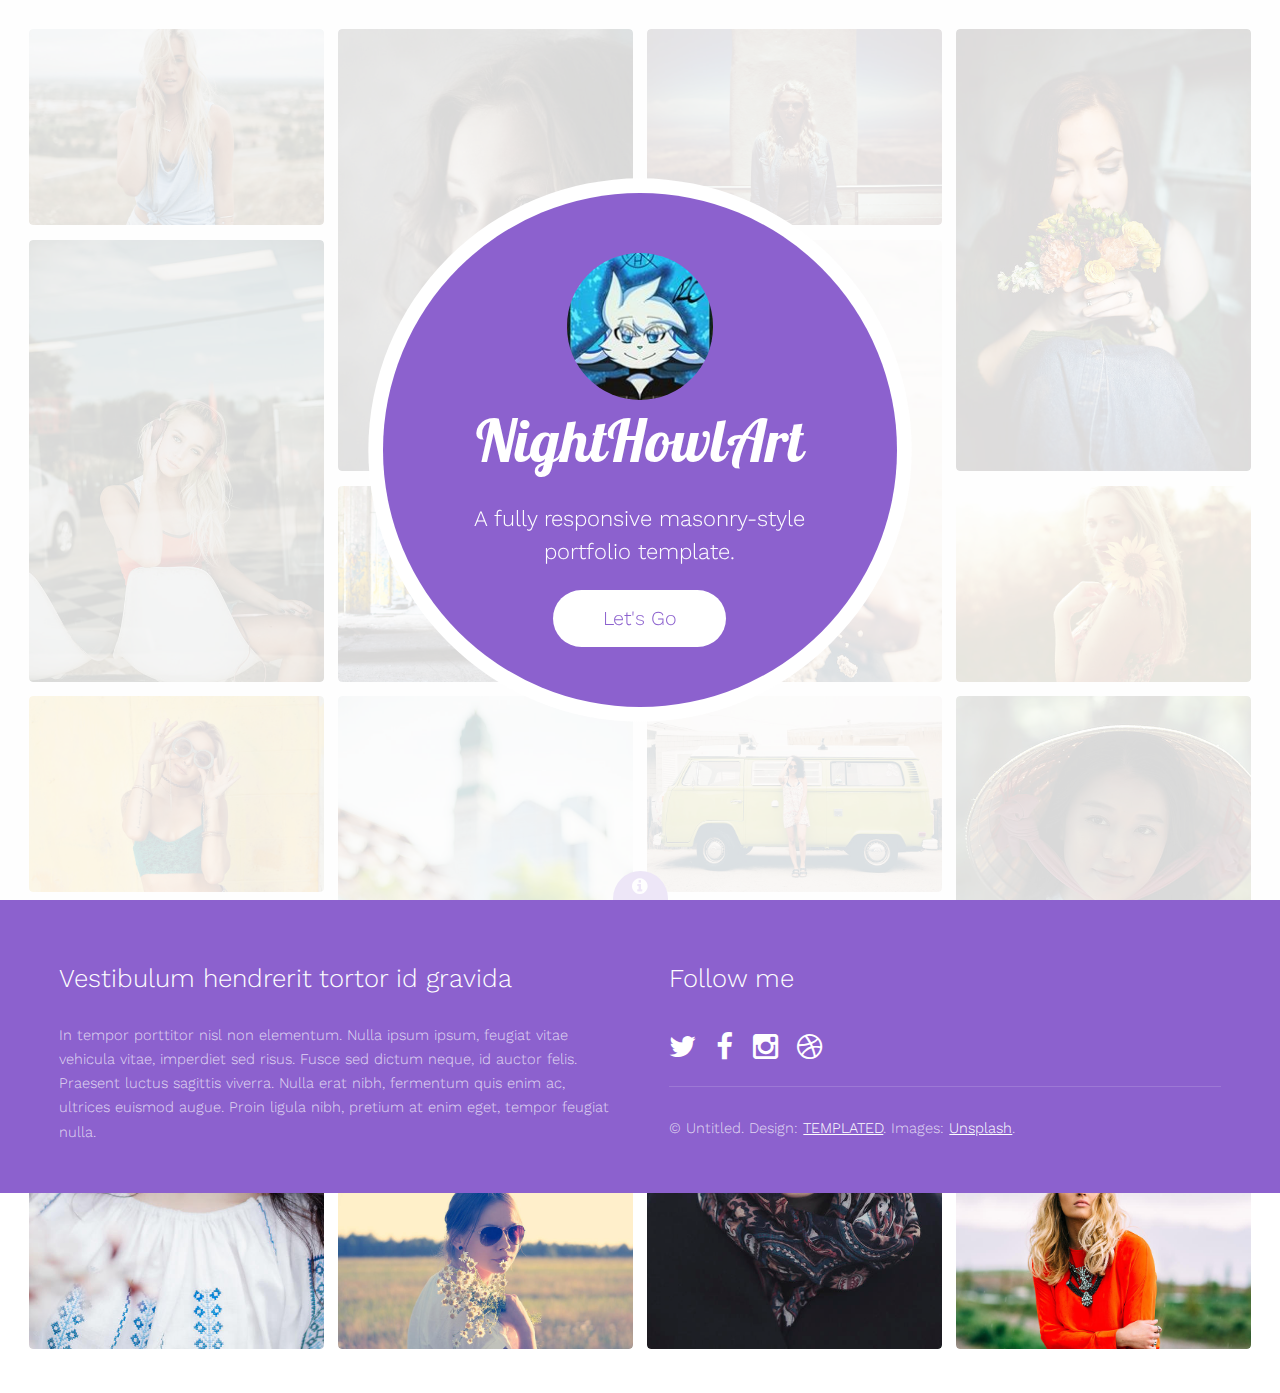
<file: index.html>
<!DOCTYPE HTML>
<!--
	Radius by TEMPLATED
	templated.co @templatedco
	Released for free under the Creative Commons Attribution 3.0 license (templated.co/license)
-->
<html>
	<head>
		<title>NightHowlArt</title>
		<meta charset="utf-8" />
		<meta name="viewport" content="width=device-width, initial-scale=1" />
		<link rel="stylesheet" href="assets/css/main.css" />
	</head>
	<body>

		<!-- Header -->
			<header id="header">
				<div class="inner">
                    <span class="avatar"><img src="images/header.jpg" alt="" /></span>
					<div class="content">
						<h1>NightHowlArt</h1>
						<h2>A fully responsive masonry-style<br />
						portfolio template.</h2>
						<a href="#" class="button big alt"><span>Let's Go</span></a>
					</div>
					<a href="#" class="button hidden"><span>Let's Go</span></a>
				</div>
			</header>

		<!-- Main -->
			<div id="main">
				<div class="inner">
					<div class="columns">

						<!-- Column 1 (horizontal, vertical, horizontal, vertical) -->
							<div class="image fit">
								<a href="detail1.html"><img src="images/pic01.jpg" alt="" /></a>
							</div>
							<div class="image fit">
								<a href="detail1.html"><img src="images/pic02.jpg" alt="" /></a>
							</div>
							<div class="image fit">
								<a href="detail1.html"><img src="images/pic03.jpg" alt="" /></a>
							</div>
							<div class="image fit">
								<a href="detail1.html"><img src="images/pic04.jpg" alt="" /></a>
							</div>

						<!-- Column 2 (vertical, horizontal, vertical, horizontal) -->
							<div class="image fit">
								<a href="detail1.html"><img src="images/pic06.jpg" alt="" /></a>
							</div>
							<div class="image fit">
								<a href="detail1.html"><img src="images/pic05.jpg" alt="" /></a>
							</div>
							<div class="image fit">
								<a href="detail1.html"><img src="images/pic08.jpg" alt="" /></a>
							</div>
							<div class="image fit">
								<a href="detail1.html"><img src="images/pic07.jpg" alt="" /></a>
							</div>

						<!-- Column 3 (horizontal, vertical, horizontal, vertical) -->
							<div class="image fit">
								<a href="detail1.html"><img src="images/pic09.jpg" alt="" /></a>
							</div>
							<div class="image fit">
								<a href="detail1.html"><img src="images/pic12.jpg" alt="" /></a>
							</div>
							<div class="image fit">
								<a href="detail1.html"><img src="images/pic11.jpg" alt="" /></a>
							</div>
							<div class="image fit">
								<a href="detail1.html"><img src="images/pic10.jpg" alt="" /></a>
							</div>

						<!-- Column 4 (vertical, horizontal, vertical, horizontal) -->
							<div class="image fit">
								<a href="detail1.html"><img src="images/pic13.jpg" alt="" /></a>
							</div>
							<div class="image fit">
								<a href="detail1.html"><img src="images/pic14.jpg" alt="" /></a>
							</div>
							<div class="image fit">
								<a href="detail1.html"><img src="images/pic15.jpg" alt="" /></a>
							</div>
							<div class="image fit">
								<a href="detail1.html"><img src="images/pic16.jpg" alt="" /></a>
							</div>

					</div>
				</div>
			</div>

		<!-- Footer -->
			<footer id="footer">
				<a href="#" class="info fa fa-info-circle"><span>About</span></a>
				<div class="inner">
					<div class="content">
						<h3>Vestibulum hendrerit tortor id gravida</h3>
						<p>In tempor porttitor nisl non elementum. Nulla ipsum ipsum, feugiat vitae vehicula vitae, imperdiet sed risus. Fusce sed dictum neque, id auctor felis. Praesent luctus sagittis viverra. Nulla erat nibh, fermentum quis enim ac, ultrices euismod augue. Proin ligula nibh, pretium at enim eget, tempor feugiat nulla.</p>
					</div>
					<div class="copyright">
						<h3>Follow me</h3>
						<ul class="icons">
							<li><a href="#" class="icon fa-twitter"><span class="label">Twitter</span></a></li>
							<li><a href="#" class="icon fa-facebook"><span class="label">Facebook</span></a></li>
							<li><a href="#" class="icon fa-instagram"><span class="label">Instagram</span></a></li>
							<li><a href="#" class="icon fa-dribbble"><span class="label">Dribbble</span></a></li>
						</ul>
						&copy; Untitled. Design: <a href="https://templated.co">TEMPLATED</a>. Images: <a href="https://unsplash.com/">Unsplash</a>.
					</div>
				</div>
			</footer>

		<!-- Scripts -->
			<script src="assets/js/jquery.min.js"></script>
			<script src="assets/js/skel.min.js"></script>
			<script src="assets/js/util.js"></script>
			<script src="assets/js/main.js"></script>

	</body>
</html>
</file>
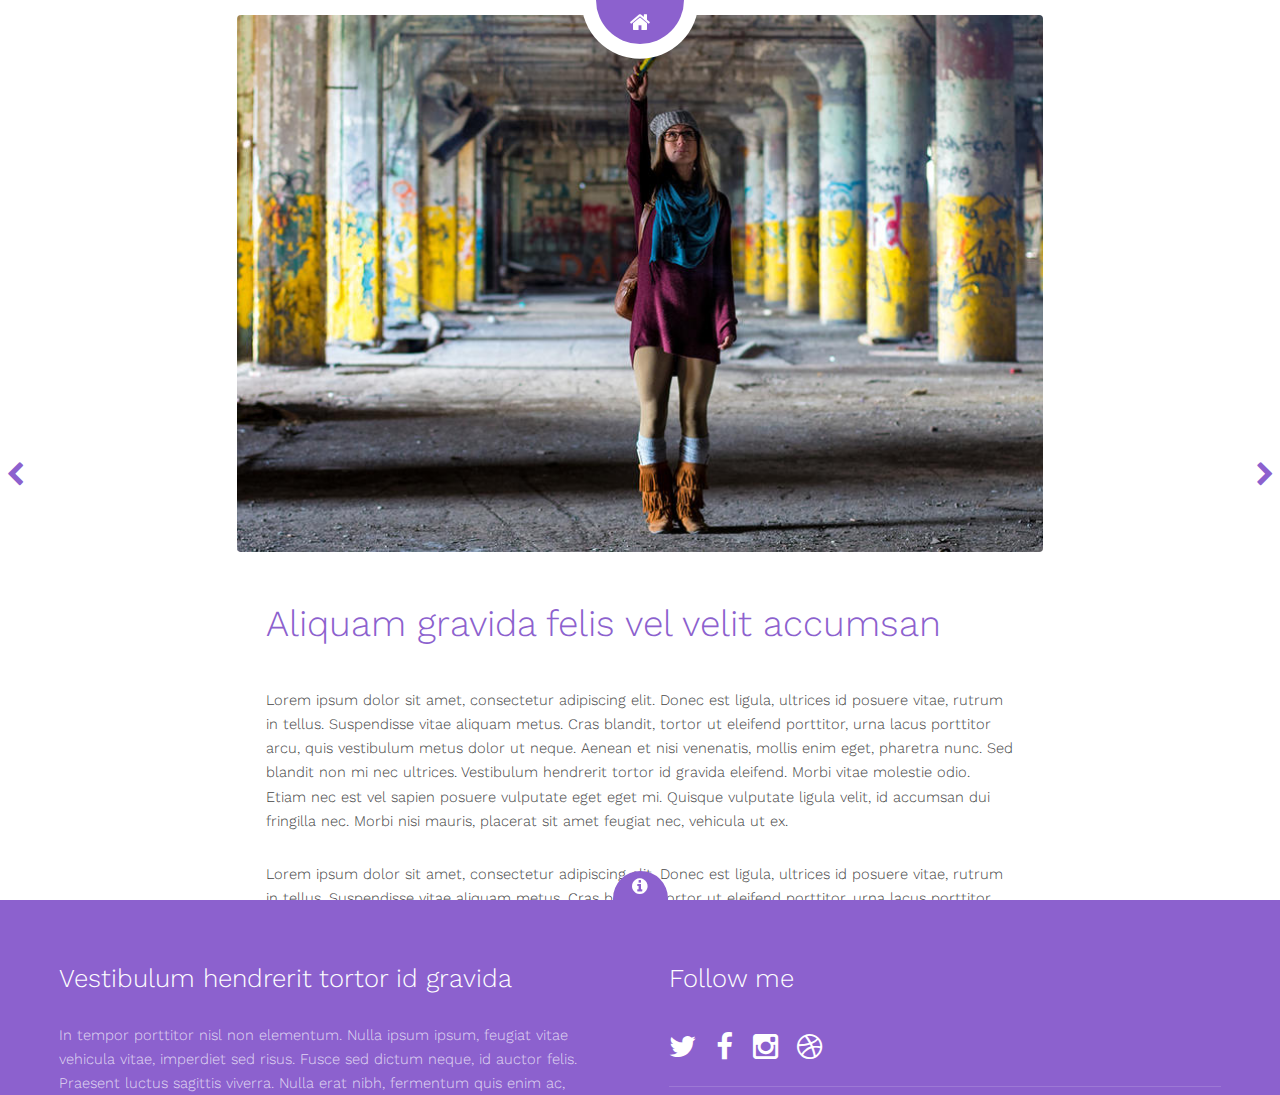
<file: detail1.html>
<!DOCTYPE HTML>
<!--
	Radius by TEMPLATED
	templated.co @templatedco
	Released for free under the Creative Commons Attribution 3.0 license (templated.co/license)
-->
<html>
	<head>
		<title>Detail 1 - Radius by TEMPLATED</title>
		<meta charset="utf-8" />
		<meta name="viewport" content="width=device-width, initial-scale=1" />
		<link rel="stylesheet" href="assets/css/main.css" />
	</head>
	<body>

		<!-- Header -->
			<header id="header" class="preview">
				<div class="inner">
					<div class="content">
						<h1>Radius</h1>
						<h2>A fully responsive masonry style portfolio template.</h2>
					</div>
					<a href="index.html" class="button hidden"><span>Let's Go</span></a>
				</div>
			</header>

		<!-- Main -->
			<div id="preview">
				<div class="inner">
					<div class="image fit">
						<img src="images/pic05.jpg" alt="" />
					</div>
					<div class="content">
						<header>
							<h2>Aliquam gravida felis vel velit accumsan</h2>
						</header>
						<p>Lorem ipsum dolor sit amet, consectetur adipiscing elit. Donec est ligula, ultrices id posuere vitae, rutrum in tellus. Suspendisse vitae aliquam metus. Cras blandit, tortor ut eleifend porttitor, urna lacus porttitor arcu, quis vestibulum metus dolor ut neque. Aenean et nisi venenatis, mollis enim eget, pharetra nunc. Sed blandit non mi nec ultrices. Vestibulum hendrerit tortor id gravida eleifend. Morbi vitae molestie odio. Etiam nec est vel sapien posuere vulputate eget eget mi. Quisque vulputate ligula velit, id accumsan dui fringilla nec. Morbi nisi mauris, placerat sit amet feugiat nec, vehicula ut ex.</p>
						<p>Lorem ipsum dolor sit amet, consectetur adipiscing elit. Donec est ligula, ultrices id posuere vitae, rutrum in tellus. Suspendisse vitae aliquam metus. Cras blandit, tortor ut eleifend porttitor, urna lacus porttitor arcu, quis vestibulum metus dolor ut neque. Aenean et nisi venenatis, mollis enim eget, pharetra nunc. Sed blandit non mi nec ultrices. Vestibulum hendrerit tortor id gravida eleifend. Morbi vitae molestie odio. Etiam nec est vel sapien posuere vulputate eget eget mi. Quisque vulputate ligula velit, id accumsan dui fringilla nec. Morbi nisi mauris, placerat sit amet feugiat nec, vehicula ut ex.</p>
					</div>
				</div>
				<a href="detail1.html" class="nav previous"><span class="fa fa-chevron-left"></span></a>
				<a href="detail2.html" class="nav next"><span class="fa fa-chevron-right"></span></a>
			</div>

		<!-- Footer -->
			<footer id="footer">
				<a href="#" class="info fa fa-info-circle"><span>About</span></a>
				<div class="inner">
					<div class="content">
						<h3>Vestibulum hendrerit tortor id gravida</h3>
						<p>In tempor porttitor nisl non elementum. Nulla ipsum ipsum, feugiat vitae vehicula vitae, imperdiet sed risus. Fusce sed dictum neque, id auctor felis. Praesent luctus sagittis viverra. Nulla erat nibh, fermentum quis enim ac, ultrices euismod augue. Proin ligula nibh, pretium at enim eget, tempor feugiat nulla.</p>
					</div>
					<div class="copyright">
						<h3>Follow me</h3>
						<ul class="icons">
							<li><a href="#" class="icon fa-twitter"><span class="label">Twitter</span></a></li>
							<li><a href="#" class="icon fa-facebook"><span class="label">Facebook</span></a></li>
							<li><a href="#" class="icon fa-instagram"><span class="label">Instagram</span></a></li>
							<li><a href="#" class="icon fa-dribbble"><span class="label">Dribbble</span></a></li>
						</ul>
						&copy; Untitled. Design: <a href="https://templated.co">TEMPLATED</a>. Images: <a href="https://unsplash.com/">Unsplash</a>.
					</div>
				</div>
			</footer>

		<!-- Scripts -->
			<script src="assets/js/jquery.min.js"></script>
			<script src="assets/js/skel.min.js"></script>
			<script src="assets/js/util.js"></script>
			<script src="assets/js/main.js"></script>

	</body>
</html>
</file>
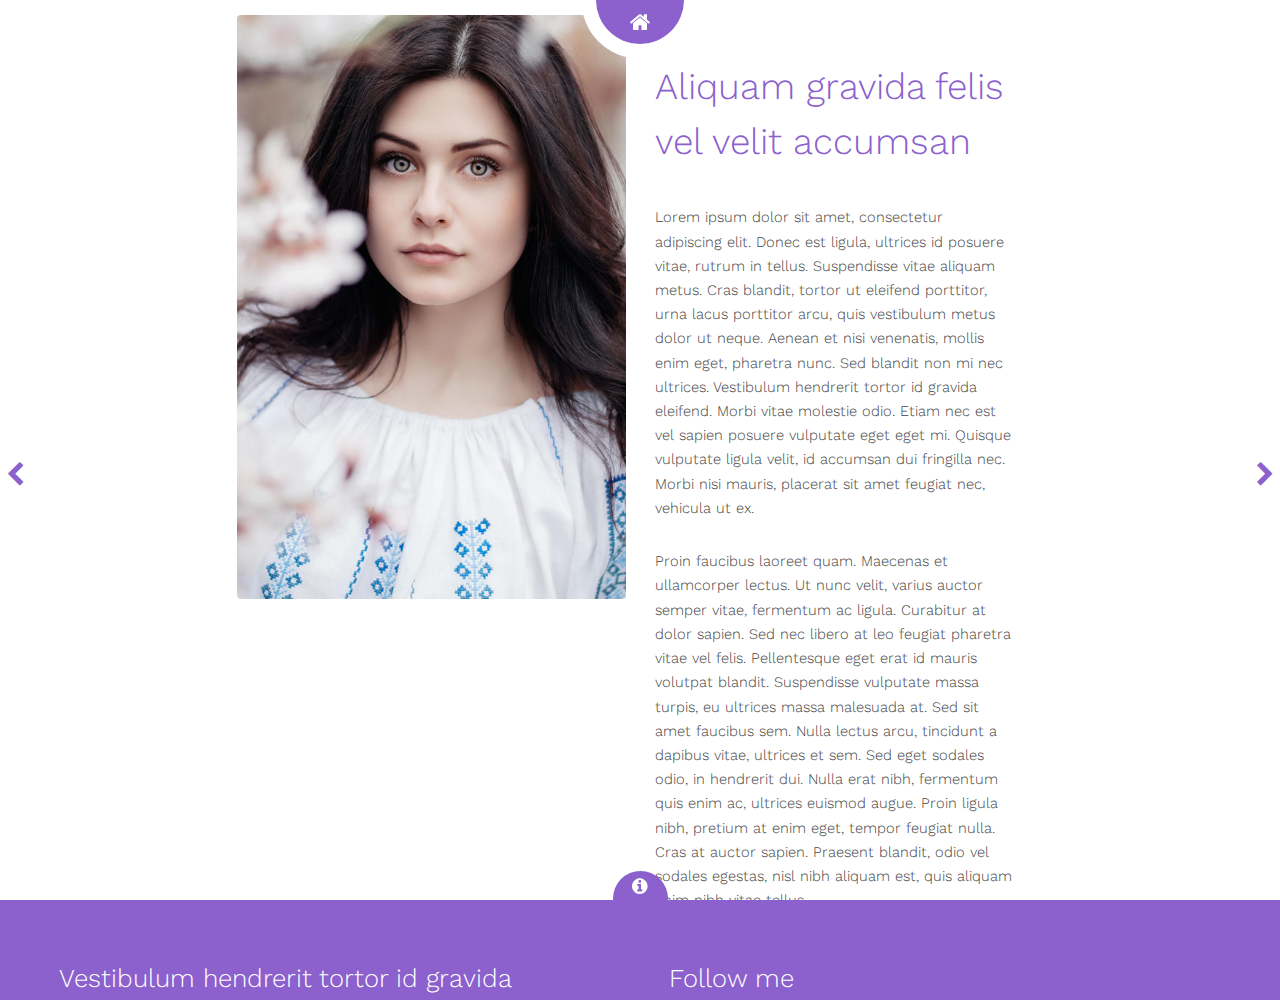
<file: detail2.html>
<!DOCTYPE HTML>
<!--
	Radius by TEMPLATED
	templated.co @templatedco
	Released for free under the Creative Commons Attribution 3.0 license (templated.co/license)
-->
<html>
	<head>
		<title>Detail 2 - Radius by TEMPLATED</title>
		<meta charset="utf-8" />
		<meta name="viewport" content="width=device-width, initial-scale=1" />
		<link rel="stylesheet" href="assets/css/main.css" />
	</head>
	<body>

		<!-- Header -->
			<header id="header" class="preview">
				<div class="inner">
					<div class="content">
						<h1>Radius</h1>
						<h2>A fully responsive masonry style portfolio template.</h2>
					</div>
					<a href="index.html" class="button hidden"><span>Let's Go</span></a>
				</div>
			</header>

		<!-- Main -->
			<div id="preview" class="vertical">
				<div class="inner">
					<div class="image fit">
						<img src="images/pic04.jpg" alt="" />
					</div>
					<div class="content">
						<header>
							<h2>Aliquam gravida felis vel velit accumsan</h2>
						</header>
						<p>Lorem ipsum dolor sit amet, consectetur adipiscing elit. Donec est ligula, ultrices id posuere vitae, rutrum in tellus. Suspendisse vitae aliquam metus. Cras blandit, tortor ut eleifend porttitor, urna lacus porttitor arcu, quis vestibulum metus dolor ut neque. Aenean et nisi venenatis, mollis enim eget, pharetra nunc. Sed blandit non mi nec ultrices. Vestibulum hendrerit tortor id gravida eleifend. Morbi vitae molestie odio. Etiam nec est vel sapien posuere vulputate eget eget mi. Quisque vulputate ligula velit, id accumsan dui fringilla nec. Morbi nisi mauris, placerat sit amet feugiat nec, vehicula ut ex.</p>
						<p>Proin faucibus laoreet quam. Maecenas et ullamcorper lectus. Ut nunc velit, varius auctor semper vitae, fermentum ac ligula. Curabitur at dolor sapien. Sed nec libero at leo feugiat pharetra vitae vel felis. Pellentesque eget erat id mauris volutpat blandit. Suspendisse vulputate massa turpis, eu ultrices massa malesuada at. Sed sit amet faucibus sem. Nulla lectus arcu, tincidunt a dapibus vitae, ultrices et sem. Sed eget sodales odio, in hendrerit dui. Nulla erat nibh, fermentum quis enim ac, ultrices euismod augue. Proin ligula nibh, pretium at enim eget, tempor feugiat nulla. Cras at auctor sapien. Praesent blandit, odio vel sodales egestas, nisl nibh aliquam est, quis aliquam enim nibh vitae tellus.</p>
					</div>
				</div>
				<a href="detail1.html" class="nav previous"><span class="fa fa-chevron-left"></span></a>
				<a href="detail2.html" class="nav next"><span class="fa fa-chevron-right"></span></a>
			</div>

		<!-- Footer -->
			<footer id="footer">
				<a href="#" class="info fa fa-info-circle"><span>About</span></a>
				<div class="inner">
					<div class="content">
						<h3>Vestibulum hendrerit tortor id gravida</h3>
						<p>In tempor porttitor nisl non elementum. Nulla ipsum ipsum, feugiat vitae vehicula vitae, imperdiet sed risus. Fusce sed dictum neque, id auctor felis. Praesent luctus sagittis viverra. Nulla erat nibh, fermentum quis enim ac, ultrices euismod augue. Proin ligula nibh, pretium at enim eget, tempor feugiat nulla.</p>
					</div>
					<div class="copyright">
						<h3>Follow me</h3>
						<ul class="icons">
							<li><a href="#" class="icon fa-twitter"><span class="label">Twitter</span></a></li>
							<li><a href="#" class="icon fa-facebook"><span class="label">Facebook</span></a></li>
							<li><a href="#" class="icon fa-instagram"><span class="label">Instagram</span></a></li>
							<li><a href="#" class="icon fa-dribbble"><span class="label">Dribbble</span></a></li>
						</ul>
						&copy; Untitled. Design: <a href="https://templated.co">TEMPLATED</a>. Images: <a href="https://unsplash.com/">Unsplash</a>.
					</div>
				</div>
			</footer>

		<!-- Scripts -->
			<script src="assets/js/jquery.min.js"></script>
			<script src="assets/js/skel.min.js"></script>
			<script src="assets/js/util.js"></script>
			<script src="assets/js/main.js"></script>

	</body>
</html>
</file>
<file: assets/css/main.css>
@import url(font-awesome.min.css);
@import url(https://fonts.googleapis.com/css?family=Pattaya|Work+Sans:400,200,300);

/*
	Radius by TEMPLATED
	templated.co @templatedco
	Released for free under the Creative Commons Attribution 3.0 license (templated.co/license)
*/

/* Reset */

	html, body, div, span, applet, object, iframe, h1, h2, h3, h4, h5, h6, p, blockquote, pre, a, abbr, acronym, address, big, cite, code, del, dfn, em, img, ins, kbd, q, s, samp, small, strike, strong, sub, sup, tt, var, b, u, i, center, dl, dt, dd, ol, ul, li, fieldset, form, label, legend, table, caption, tbody, tfoot, thead, tr, th, td, article, aside, canvas, details, embed, figure, figcaption, footer, header, hgroup, menu, nav, output, ruby, section, summary, time, mark, audio, video {
		margin: 0;
		padding: 0;
		border: 0;
		font-size: 100%;
		font: inherit;
		vertical-align: baseline;
	}

	article, aside, details, figcaption, figure, footer, header, hgroup, menu, nav, section {
		display: block;
	}

	body {
		line-height: 1;
	}

	ol, ul {
		list-style: none;
	}

	blockquote, q {
		quotes: none;
	}

	blockquote:before, blockquote:after, q:before, q:after {
		content: '';
		content: none;
	}

	table {
		border-collapse: collapse;
		border-spacing: 0;
	}

	body {
		-webkit-text-size-adjust: none;
	}

/* Box Model */

	*, *:before, *:after {
		-moz-box-sizing: border-box;
		-webkit-box-sizing: border-box;
		box-sizing: border-box;
	}

/* Basic */

	@-ms-viewport {
		width: device-width;
	}

	@media screen and (max-width: 480px) {

		html, body {
			min-width: 320px;
		}

	}

	body {
		background: #fff;
	}

		body.is-loading *, body.is-loading *:before, body.is-loading *:after {
			-moz-animation: none !important;
			-webkit-animation: none !important;
			-ms-animation: none !important;
			animation: none !important;
			-moz-transition: none !important;
			-webkit-transition: none !important;
			-ms-transition: none !important;
			transition: none !important;
		}

/* Type */

	body {
		background-color: #fff;
		color: #444;
	}

	body, input, select, textarea {
		font-family: "Work Sans", sans-serif;
		font-size: 13pt;
		font-weight: 300;
		line-height: 1.65;
	}

		@media screen and (max-width: 1680px) {

			body, input, select, textarea {
				font-size: 11pt;
			}

		}

		@media screen and (max-width: 1280px) {

			body, input, select, textarea {
				font-size: 11pt;
			}

		}

		@media screen and (max-width: 980px) {

			body, input, select, textarea {
				font-size: 12pt;
			}

		}

		@media screen and (max-width: 736px) {

			body, input, select, textarea {
				font-size: 12pt;
			}

		}

		@media screen and (max-width: 480px) {

			body, input, select, textarea {
				font-size: 12pt;
			}

		}

	a {
		text-decoration: underline;
		outline: 0;
	}

		a:hover {
			text-decoration: none;
		}

	strong, b {
		font-weight: 300;
	}

	em, i {
		font-style: italic;
	}

	p {
		margin: 0 0 2em 0;
	}

	h1, h2, h3, h4, h5, h6 {
		font-weight: 300;
		line-height: 1.5;
		margin: 0 0 1em 0;
	}

		h1 a, h2 a, h3 a, h4 a, h5 a, h6 a {
			color: inherit;
			text-decoration: none;
		}

	h2 {
		font-size: 1.75em;
	}

	h3 {
		font-size: 1.35em;
	}

	h4 {
		font-size: 1.1em;
	}

	h5 {
		font-size: 0.9em;
	}

	h6 {
		font-size: 0.7em;
	}

	sub {
		font-size: 0.8em;
		position: relative;
		top: 0.5em;
	}

	sup {
		font-size: 0.8em;
		position: relative;
		top: -0.5em;
	}

	blockquote {
		border-left: solid 4px;
		font-style: italic;
		margin: 0 0 2em 0;
		padding: 0.5em 0 0.5em 2em;
	}

	code {
		border-radius: 4px;
		border: solid 1px;
		font-family: "Courier New", monospace;
		font-size: 0.9em;
		margin: 0 0.25em;
		padding: 0.25em 0.65em;
	}

	pre {
		-webkit-overflow-scrolling: touch;
		font-family: "Courier New", monospace;
		font-size: 0.9em;
		margin: 0 0 2em 0;
	}

		pre code {
			display: block;
			line-height: 1.75;
			padding: 1em 1.5em;
			overflow-x: auto;
		}

	hr {
		border: 0;
		border-bottom: solid 1px;
		margin: 2em 0;
	}

		hr.major {
			margin: 3em 0;
		}

	.align-left {
		text-align: left;
	}

	.align-center {
		text-align: center;
	}

	.align-right {
		text-align: right;
	}

	input, select, textarea {
		color: #555;
	}

	a {
		color: #8C61CE;
	}

	strong, b {
		color: #555;
	}

	h1, h2, h3, h4, h5, h6 {
		color: #555;
	}

	blockquote {
		border-left-color: rgba(144, 144, 144, 0.25);
	}

	code {
		background: rgba(144, 144, 144, 0.075);
		border-color: rgba(144, 144, 144, 0.25);
	}

	hr {
		border-bottom-color: rgba(144, 144, 144, 0.25);
	}

/* Box */

	.box {
		border-radius: 4px;
		border: solid 1px;
		margin-bottom: 2em;
		padding: 1.5em;
	}

		.box > :last-child,
		.box > :last-child > :last-child,
		.box > :last-child > :last-child > :last-child {
			margin-bottom: 0;
		}

		.box.alt {
			border: 0;
			border-radius: 0;
			padding: 0;
		}

	.box {
		border-color: rgba(144, 144, 144, 0.25);
	}

/* Button */

	input[type="submit"],
	input[type="reset"],
	input[type="button"],
	button,
	.button {
		-moz-appearance: none;
		-webkit-appearance: none;
		-ms-appearance: none;
		appearance: none;
		-moz-transition: background-color 0.2s ease-in-out, color 0.2s ease-in-out;
		-webkit-transition: background-color 0.2s ease-in-out, color 0.2s ease-in-out;
		-ms-transition: background-color 0.2s ease-in-out, color 0.2s ease-in-out;
		transition: background-color 0.2s ease-in-out, color 0.2s ease-in-out;
		border-radius: 4px;
		border: 0;
		cursor: pointer;
		display: inline-block;
		font-weight: 300;
		height: 2.85em;
		line-height: 2.95em;
		padding: 0 2.5em;
		text-align: center;
		text-decoration: none;
		white-space: nowrap;
	}

		input[type="submit"].icon,
		input[type="reset"].icon,
		input[type="button"].icon,
		button.icon,
		.button.icon {
			padding-left: 1.35em;
		}

			input[type="submit"].icon:before,
			input[type="reset"].icon:before,
			input[type="button"].icon:before,
			button.icon:before,
			.button.icon:before {
				margin-right: 0.5em;
			}

		input[type="submit"].alt,
		input[type="reset"].alt,
		input[type="button"].alt,
		button.alt,
		.button.alt {
			background: #FFF;
			color: #8C61CE;
		}

		input[type="submit"].fit,
		input[type="reset"].fit,
		input[type="button"].fit,
		button.fit,
		.button.fit {
			display: block;
			margin: 0 0 1em 0;
			width: 100%;
		}

		input[type="submit"].small,
		input[type="reset"].small,
		input[type="button"].small,
		button.small,
		.button.small {
			font-size: 0.8em;
		}

		input[type="submit"].big,
		input[type="reset"].big,
		input[type="button"].big,
		button.big,
		.button.big {
			font-size: 1.35em;
		}

		input[type="submit"].disabled, input[type="submit"]:disabled,
		input[type="reset"].disabled,
		input[type="reset"]:disabled,
		input[type="button"].disabled,
		input[type="button"]:disabled,
		button.disabled,
		button:disabled,
		.button.disabled,
		.button:disabled {
			-moz-pointer-events: none;
			-webkit-pointer-events: none;
			-ms-pointer-events: none;
			pointer-events: none;
			opacity: 0.25;
		}

		@media screen and (max-width: 480px) {

			input[type="submit"],
			input[type="reset"],
			input[type="button"],
			button,
			.button {
				padding: 0;
			}

		}

/* Form */

	form {
		margin: 0 0 2em 0;
	}

	label {
		display: block;
		font-size: 0.9em;
		font-weight: 300;
		margin: 0 0 1em 0;
	}

	input[type="text"],
	input[type="password"],
	input[type="email"],
	select,
	textarea {
		-moz-appearance: none;
		-webkit-appearance: none;
		-ms-appearance: none;
		appearance: none;
		border-radius: 4px;
		border: none;
		border: solid 1px;
		color: inherit;
		display: block;
		outline: 0;
		padding: 0 1em;
		text-decoration: none;
		width: 100%;
	}

		input[type="text"]:invalid,
		input[type="password"]:invalid,
		input[type="email"]:invalid,
		select:invalid,
		textarea:invalid {
			box-shadow: none;
		}

	.select-wrapper {
		text-decoration: none;
		display: block;
		position: relative;
	}

		.select-wrapper:before {
			-moz-osx-font-smoothing: grayscale;
			-webkit-font-smoothing: antialiased;
			font-family: FontAwesome;
			font-style: normal;
			font-weight: normal;
			text-transform: none !important;
		}

		.select-wrapper:before {
			content: '\f078';
			display: block;
			height: 2.75em;
			line-height: 2.75em;
			pointer-events: none;
			position: absolute;
			right: 0;
			text-align: center;
			top: 0;
			width: 2.75em;
		}

		.select-wrapper select::-ms-expand {
			display: none;
		}

	input[type="text"],
	input[type="password"],
	input[type="email"],
	select {
		height: 2.75em;
	}

	textarea {
		padding: 0.75em 1em;
	}

	input[type="checkbox"],
	input[type="radio"] {
		-moz-appearance: none;
		-webkit-appearance: none;
		-ms-appearance: none;
		appearance: none;
		display: block;
		float: left;
		margin-right: -2em;
		opacity: 0;
		width: 1em;
		z-index: -1;
	}

		input[type="checkbox"] + label,
		input[type="radio"] + label {
			text-decoration: none;
			cursor: pointer;
			display: inline-block;
			font-size: 1em;
			font-weight: 300;
			padding-left: 2.4em;
			padding-right: 0.75em;
			position: relative;
		}

			input[type="checkbox"] + label:before,
			input[type="radio"] + label:before {
				-moz-osx-font-smoothing: grayscale;
				-webkit-font-smoothing: antialiased;
				font-family: FontAwesome;
				font-style: normal;
				font-weight: normal;
				text-transform: none !important;
			}

			input[type="checkbox"] + label:before,
			input[type="radio"] + label:before {
				border-radius: 4px;
				border: solid 1px;
				content: '';
				display: inline-block;
				height: 1.65em;
				left: 0;
				line-height: 1.58125em;
				position: absolute;
				text-align: center;
				top: 0;
				width: 1.65em;
			}

		input[type="checkbox"]:checked + label:before,
		input[type="radio"]:checked + label:before {
			content: '\f00c';
		}

	input[type="checkbox"] + label:before {
		border-radius: 4px;
	}

	input[type="radio"] + label:before {
		border-radius: 100%;
	}

	::-webkit-input-placeholder {
		opacity: 1.0;
	}

	:-moz-placeholder {
		opacity: 1.0;
	}

	::-moz-placeholder {
		opacity: 1.0;
	}

	:-ms-input-placeholder {
		opacity: 1.0;
	}

	.formerize-placeholder {
		opacity: 1.0;
	}

	label {
		color: #555;
	}

	input[type="text"],
	input[type="password"],
	input[type="email"],
	select,
	textarea {
		background: rgba(144, 144, 144, 0.075);
		border-color: rgba(144, 144, 144, 0.25);
	}

		input[type="text"]:focus,
		input[type="password"]:focus,
		input[type="email"]:focus,
		select:focus,
		textarea:focus {
			border-color: #8C61CE;
			box-shadow: 0 0 0 1px #8C61CE;
		}

	.select-wrapper:before {
		color: rgba(144, 144, 144, 0.25);
	}

	input[type="checkbox"] + label,
	input[type="radio"] + label {
		color: #444;
	}

		input[type="checkbox"] + label:before,
		input[type="radio"] + label:before {
			background: rgba(144, 144, 144, 0.075);
			border-color: rgba(144, 144, 144, 0.25);
		}

	input[type="checkbox"]:checked + label:before,
	input[type="radio"]:checked + label:before {
		background-color: #8C61CE;
		border-color: #8C61CE;
		color: #ffffff;
	}

	input[type="checkbox"]:focus + label:before,
	input[type="radio"]:focus + label:before {
		border-color: #8C61CE;
		box-shadow: 0 0 0 1px #8C61CE;
	}

	::-webkit-input-placeholder {
		color: #bbb !important;
	}

	:-moz-placeholder {
		color: #bbb !important;
	}

	::-moz-placeholder {
		color: #bbb !important;
	}

	:-ms-input-placeholder {
		color: #bbb !important;
	}

	.formerize-placeholder {
		color: #bbb !important;
	}

/* Icon */

	.icon {
		text-decoration: none;
		border-bottom: none;
		position: relative;
	}

		.icon:before {
			-moz-osx-font-smoothing: grayscale;
			-webkit-font-smoothing: antialiased;
			font-family: FontAwesome;
			font-style: normal;
			font-weight: normal;
			text-transform: none !important;
		}

		.icon > .label {
			display: none;
		}

/* Image */

	.image {
		border-radius: 4px;
		border: 0;
		display: inline-block;
		position: relative;
	}

		.image img {
			border-radius: 4px;
			display: block;
		}

		.image.left, .image.right {
			max-width: 40%;
		}

			.image.left img, .image.right img {
				width: 100%;
			}

		.image.left {
			float: left;
			margin: 0 1.5em 1em 0;
			top: 0.25em;
		}

		.image.right {
			float: right;
			margin: 0 0 1em 1.5em;
			top: 0.25em;
		}

		.image.fit {
			display: block;
			margin: 0 0 2em 0;
			width: 100%;
		}

			.image.fit img {
				width: 100%;
			}

		.image.main {
			display: block;
			margin: 0 0 3em 0;
			width: 100%;
		}

			.image.main img {
				width: 100%;
			}

/* List */

	ol {
		list-style: decimal;
		margin: 0 0 2em 0;
		padding-left: 1.25em;
	}

		ol li {
			padding-left: 0.25em;
		}

	ul {
		list-style: disc;
		margin: 0 0 2em 0;
		padding-left: 1em;
	}

		ul li {
			padding-left: 0.5em;
		}

		ul.alt {
			list-style: none;
			padding-left: 0;
		}

			ul.alt li {
				border-top: solid 1px;
				padding: 0.5em 0;
			}

				ul.alt li:first-child {
					border-top: 0;
					padding-top: 0;
				}

		ul.icons {
			cursor: default;
			list-style: none;
			padding-left: 0;
		}

			ul.icons li {
				display: inline-block;
				padding: 0 1em 0 0;
			}

				ul.icons li:last-child {
					padding-right: 0;
				}

				ul.icons li .icon:before {
					font-size: 2em;
				}

		ul.actions {
			cursor: default;
			list-style: none;
			padding-left: 0;
		}

			ul.actions li {
				display: inline-block;
				padding: 0 1em 0 0;
				vertical-align: middle;
			}

				ul.actions li:last-child {
					padding-right: 0;
				}

			ul.actions.small li {
				padding: 0 0.5em 0 0;
			}

			ul.actions.vertical li {
				display: block;
				padding: 1em 0 0 0;
			}

				ul.actions.vertical li:first-child {
					padding-top: 0;
				}

				ul.actions.vertical li > * {
					margin-bottom: 0;
				}

			ul.actions.vertical.small li {
				padding: 0.5em 0 0 0;
			}

				ul.actions.vertical.small li:first-child {
					padding-top: 0;
				}

			ul.actions.fit {
				display: table;
				margin-left: -1em;
				padding: 0;
				table-layout: fixed;
				width: calc(100% + 1em);
			}

				ul.actions.fit li {
					display: table-cell;
					padding: 0 0 0 1em;
				}

					ul.actions.fit li > * {
						margin-bottom: 0;
					}

				ul.actions.fit.small {
					margin-left: -0.5em;
					width: calc(100% + 0.5em);
				}

					ul.actions.fit.small li {
						padding: 0 0 0 0.5em;
					}

			@media screen and (max-width: 480px) {

				ul.actions {
					margin: 0 0 2em 0;
				}

					ul.actions li {
						padding: 1em 0 0 0;
						display: block;
						text-align: center;
						width: 100%;
					}

						ul.actions li:first-child {
							padding-top: 0;
						}

						ul.actions li > * {
							width: 100%;
							margin: 0 !important;
						}

							ul.actions li > *.icon:before {
								margin-left: -2em;
							}

					ul.actions.small li {
						padding: 0.5em 0 0 0;
					}

						ul.actions.small li:first-child {
							padding-top: 0;
						}

			}

	dl {
		margin: 0 0 2em 0;
	}

		dl dt {
			display: block;
			font-weight: 300;
			margin: 0 0 1em 0;
		}

		dl dd {
			margin-left: 2em;
		}

	ul.alt li {
		border-top-color: rgba(144, 144, 144, 0.25);
	}

/* Columns */

	.columns {
		position: relative;
		-moz-column-count: 4;
		-webkit-column-count: 4;
		column-count: 4;
		-moz-column-gap: 1em;
		-webkit-column-gap: 1em;
		column-gap: 1em;
	}

		.columns .image {
			position: relative;
			display: inline-block;
			margin: 0 0 .5em;
			width: 100%;
			overflow: hidden;
		}

			.columns .image img {
				-moz-transition: -moz-transform 0.2s ease-in-out;
				-webkit-transition: -webkit-transform 0.2s ease-in-out;
				-ms-transition: -ms-transform 0.2s ease-in-out;
				transition: transform 0.2s ease-in-out;
				-webkit-backface-visibility: hidden;
				-webkit-transform: translate3D(0, 0, 0);
			}

			.columns .image:hover img {
				-moz-transform: scale(1.1);
				-webkit-transform: scale(1.1);
				-ms-transform: scale(1.1);
				transform: scale(1.1);
			}

		@media screen and (max-width: 736px) {

			.columns {
				-moz-column-count: 2;
				-webkit-column-count: 2;
				column-count: 2;
			}

		}

		@media screen and (max-width: 480px) {

			.columns {
				-moz-column-count: 1;
				-webkit-column-count: 1;
				column-count: 1;
			}

		}

/* Preview */

	#preview {
		position: relative;
		padding: 1em;
	}

		#preview .inner {
			max-width: 70em;
			margin: 0 auto;
		}

		#preview .image {
			margin: 0;
		}

		#preview.vertical .inner {
			display: -ms-flexbox;
			display: -moz-flex;
			display: -webkit-flex;
			display: -ms-flex;
			display: flex;
		}

			#preview.vertical .inner .image {
				-ms-flex: 1 1 calc(100% - 50px);
				flex: 1 1 calc(100% - 50px);
				max-width: 100%;
				width: 50%;
			}

			#preview.vertical .inner .content {
				-ms-flex: 1 1 calc(100% - 50px);
				flex: 1 1 calc(100% - 50px);
				max-width: 100%;
				width: 50%;
			}

		#preview .nav {
			-moz-transition: background-color 0.2s ease-in-out;
			-webkit-transition: background-color 0.2s ease-in-out;
			-ms-transition: background-color 0.2s ease-in-out;
			transition: background-color 0.2s ease-in-out;
			position: fixed;
			height: 2em;
			width: 2em;
			background: #fff;
			border-radius: 100%;
			line-height: 2em;
			top: 50%;
			font-size: 1.75em;
			text-align: center;
			z-index: 10003;
		}

			#preview .nav:hover {
				background: #FFF;
			}

			#preview .nav.previous {
				left: -.4em;
			}

			#preview .nav.next {
				right: -.4em;
			}

		#preview .content {
			padding: 3em 2em;
		}

			#preview .content header h2 {
				font-size: 2.5em;
				color: #8C61CE;
			}

		@media screen and (max-width: 1680px) {

			#preview .inner {
				max-width: 55em;
			}

		}

		@media screen and (max-width: 980px) {

			#preview.vertical .inner {
				-moz-flex-wrap: wrap;
				-webkit-flex-wrap: wrap;
				-ms-flex-wrap: wrap;
				flex-wrap: wrap;
			}

		}

		@media screen and (max-width: 736px) {

			#preview .content {
				padding: 2em;
			}

				#preview .content header h2 {
					font-size: 2em;
				}

		}

/* Section/Article */

	section.special, article.special {
		text-align: center;
	}

	header p {
		position: relative;
		margin: 0 0 1.5em 0;
	}

	header h2 + p {
		font-size: 1.25em;
		margin-top: -1em;
	}

	header h3 + p {
		font-size: 1.1em;
		margin-top: -0.8em;
	}

	header h4 + p,
	header h5 + p,
	header h6 + p {
		font-size: 0.9em;
		margin-top: -0.6em;
	}

	header p {
		color: #bbb;
	}

/* Table */

	.table-wrapper {
		-webkit-overflow-scrolling: touch;
		overflow-x: auto;
	}

	table {
		margin: 0 0 2em 0;
		width: 100%;
	}

		table tbody tr {
			border: solid 1px;
			border-left: 0;
			border-right: 0;
		}

		table td {
			padding: 0.75em 0.75em;
		}

		table th {
			font-size: 0.9em;
			font-weight: 300;
			padding: 0 0.75em 0.75em 0.75em;
			text-align: left;
		}

		table thead {
			border-bottom: solid 2px;
		}

		table tfoot {
			border-top: solid 2px;
		}

		table.alt {
			border-collapse: separate;
		}

			table.alt tbody tr td {
				border: solid 1px;
				border-left-width: 0;
				border-top-width: 0;
			}

				table.alt tbody tr td:first-child {
					border-left-width: 1px;
				}

			table.alt tbody tr:first-child td {
				border-top-width: 1px;
			}

			table.alt thead {
				border-bottom: 0;
			}

			table.alt tfoot {
				border-top: 0;
			}

	table tbody tr {
		border-color: rgba(144, 144, 144, 0.25);
	}

		table tbody tr:nth-child(2n + 1) {
			background-color: rgba(144, 144, 144, 0.075);
		}

	table th {
		color: #555;
	}

	table thead {
		border-bottom-color: rgba(144, 144, 144, 0.25);
	}

	table tfoot {
		border-top-color: rgba(144, 144, 144, 0.25);
	}

	table.alt tbody tr td {
		border-color: rgba(144, 144, 144, 0.25);
	}

/* Header */

	#header {
		-moz-transition: background 1s ease-in-out, height 0.2s ease-in-out;
		-webkit-transition: background 1s ease-in-out, height 0.2s ease-in-out;
		-ms-transition: background 1s ease-in-out, height 0.2s ease-in-out;
		transition: background 1s ease-in-out, height 0.2s ease-in-out;
		display: -moz-flex;
		display: -webkit-flex;
		display: -ms-flex;
		display: flex;
		-moz-justify-content: center;
		-webkit-justify-content: center;
		-ms-justify-content: center;
		justify-content: center;
		-moz-align-items: center;
		-webkit-align-items: center;
		-ms-align-items: center;
		align-items: center;
		display: -ms-flexbox;
		-ms-flex-align: center;
		-ms-flex-pack: center;
		background: rgba(254, 254, 254, 0.85);
		position: fixed;
		top: 0;
		width: 100%;
		height: 100vh;
		z-index: 10001;
	}

			#header .avatar img {
				border-radius: 100%;
				display: block;
				width: 10em;
			}

		#header .inner {
			-moz-transition: height 0.2s ease-in-out, width 0.2s ease-in-out;
			-webkit-transition: height 0.2s ease-in-out, width 0.2s ease-in-out;
			-ms-transition: height 0.2s ease-in-out, width 0.2s ease-in-out;
			transition: height 0.2s ease-in-out, width 0.2s ease-in-out;
			display: -moz-flex;
			display: -webkit-flex;
			display: -ms-flex;
			display: flex;
			-moz-flex-direction: column;
			-webkit-flex-direction: column;
			-ms-flex-direction: column;
			flex-direction: column;
			-moz-justify-content: center;
			-webkit-justify-content: center;
			-ms-justify-content: center;
			justify-content: center;
			-moz-align-items: center;
			-webkit-align-items: center;
			-ms-align-items: center;
			align-items: center;
			display: -ms-flexbox;
			-ms-flex-align: center;
			-ms-flex-pack: center;
			background: #8C61CE;
			border-radius: 100%;
			width: 35em;
			height: 35em;
			padding: 4em;
			text-align: center;
			box-shadow: 0 0 0 1em #FFF;
			cursor: default;
		}

			#header .inner .content {
				-moz-transition: opacity 1s ease-in-out;
				-webkit-transition: opacity 1s ease-in-out;
				-ms-transition: opacity 1s ease-in-out;
				transition: opacity 1s ease-in-out;
				opacity: 1;
			}

				#header .inner .content h1 {
					font-size: 4em;
					font-family: 'Pattaya', sans-serif;
					margin: 0 0 .25em 0;
					color: #fff;
				}

				#header .inner .content h2 {
					font-size: 1.5em;
					color: #fff;
					margin: 0 0 1em 0;
				}

			#header .inner .button {
				-moz-transition: background 1s ease-in-out;
				-webkit-transition: background 1s ease-in-out;
				-ms-transition: background 1s ease-in-out;
				transition: background 1s ease-in-out;
				margin: 0;
				border-radius: 30px;
			}

				#header .inner .button.hidden {
					display: none;
					cursor: pointer;
				}

			#header .inner.hidden {
				display: none;
			}

		#header.hide, #header.preview {
			-moz-transition: background 0.2s ease-in-out, height 1s ease-in-out;
			-webkit-transition: background 0.2s ease-in-out, height 1s ease-in-out;
			-ms-transition: background 0.2s ease-in-out, height 1s ease-in-out;
			transition: background 0.2s ease-in-out, height 1s ease-in-out;
			background: none;
			height: 0;
		}

			#header.hide .inner, #header.preview .inner {
				height: 6em;
				width: 6em;
				padding: 2em;
			}

				#header.hide .inner .content, #header.preview .inner .content {
					opacity: 0;
				}

					#header.hide .inner .content h1, #header.preview .inner .content h1 {
						display: none;
					}

					#header.hide .inner .content h2, #header.preview .inner .content h2 {
						display: none;
					}

			#header.hide .button.big, #header.preview .button.big {
				display: none;
			}

			#header.hide .button.hidden, #header.preview .button.hidden {
				text-decoration: none;
				padding-top: 1.5em;
				padding-left: 0;
				padding-right: 0;
				background: none;
				display: inline-block;
			}

				#header.hide .button.hidden:before, #header.preview .button.hidden:before {
					-moz-osx-font-smoothing: grayscale;
					-webkit-font-smoothing: antialiased;
					font-family: FontAwesome;
					font-style: normal;
					font-weight: normal;
					text-transform: none !important;
				}

				#header.hide .button.hidden:before, #header.preview .button.hidden:before {
					content: '\f015';
					color: #FFF;
					font-size: 1.5em;
				}

				#header.hide .button.hidden span, #header.preview .button.hidden span {
					display: none;
				}

		@media screen and (max-width: 736px) {

			#header .inner {
				width: 25em;
				height: 25em;
				font-size: .75em;
				padding: 3em;
			}

		}

		@media screen and (max-width: 480px) {

			#header .inner {
				width: 26em;
				height: 26em;
				padding: 2em;
				font-size: .65em;
			}

				#header .inner .button {
					padding-left: 2em;
					padding-right: 2em;
				}

		}

/* Main */

	#main {
		padding: 2em;
	}

		#main .inner {
			max-width: 100%;
		}

/* Footer */

	#footer {
		-moz-transition: bottom 0.2s ease;
		-webkit-transition: bottom 0.2s ease;
		-ms-transition: bottom 0.2s ease;
		transition: bottom 0.2s ease;
		position: fixed;
		bottom: -20em;
		color: #FFF;
		left: 0;
		width: 100%;
		text-align: center;
		z-index: 9999;
	}

		#footer.show {
			bottom: 0;
		}

		#footer .info {
			position: relative;
			display: inline-block;
			text-decoration: none;
			border-radius: 50% 50% 0 0;
			background: #8C61CE;
			width: 3em;
			height: 3em;
			margin-bottom: -1.75em;
			color: #FFF;
			font-size: 1.25em;
			padding-top: .35em;
		}

			#footer .info span {
				display: none;
			}

		#footer .inner {
			display: -moz-flex;
			display: -webkit-flex;
			display: -ms-flex;
			display: flex;
			-moz-justify-content: center;
			-webkit-justify-content: center;
			-ms-justify-content: center;
			justify-content: center;
			-moz-align-items: stretch;
			-webkit-align-items: stretch;
			-ms-align-items: stretch;
			align-items: stretch;
			display: -ms-flexbox;
			-ms-flex-align: center;
			-ms-flex-pack: center;
			position: relative;
			z-index: 10003;
			background: #8C61CE;
			padding: 2em;
			height: 20em;
		}

			#footer .inner .content,
			#footer .inner .copyright {
				width: 50%;
				text-align: left;
				color: rgba(255, 255, 255, 0.75);
				padding: 2em;
				display: inline-block;
			}

				#footer .inner .content h3,
				#footer .inner .copyright h3 {
					color: #FFF;
					font-size: 1.75em;
				}

				#footer .inner .content a,
				#footer .inner .copyright a {
					color: #FFF;
				}

					#footer .inner .content a:hover,
					#footer .inner .copyright a:hover {
						color: rgba(255, 255, 255, 0.75);
					}

				#footer .inner .content p,
				#footer .inner .copyright p {
					margin: 0;
				}

			#footer .inner .copyright ul {
				border-bottom: 1px solid rgba(255, 255, 255, 0.15);
				padding-bottom: 1em;
			}

		@media screen and (max-width: 980px) {

			#footer {
				position: relative;
				bottom: 0;
			}

				#footer .inner {
					height: auto;
					display: block;
				}

					#footer .inner .content,
					#footer .inner .copyright {
						display: block;
						width: 100%;
						text-align: center;
					}

				#footer .info {
					display: none;
				}

		}

		@media screen and (max-width: 480px) {

			#footer .inner {
				padding: 2em;
			}

				#footer .inner .content,
				#footer .inner .copyright {
					padding: 1em;
				}

		}
</file>
